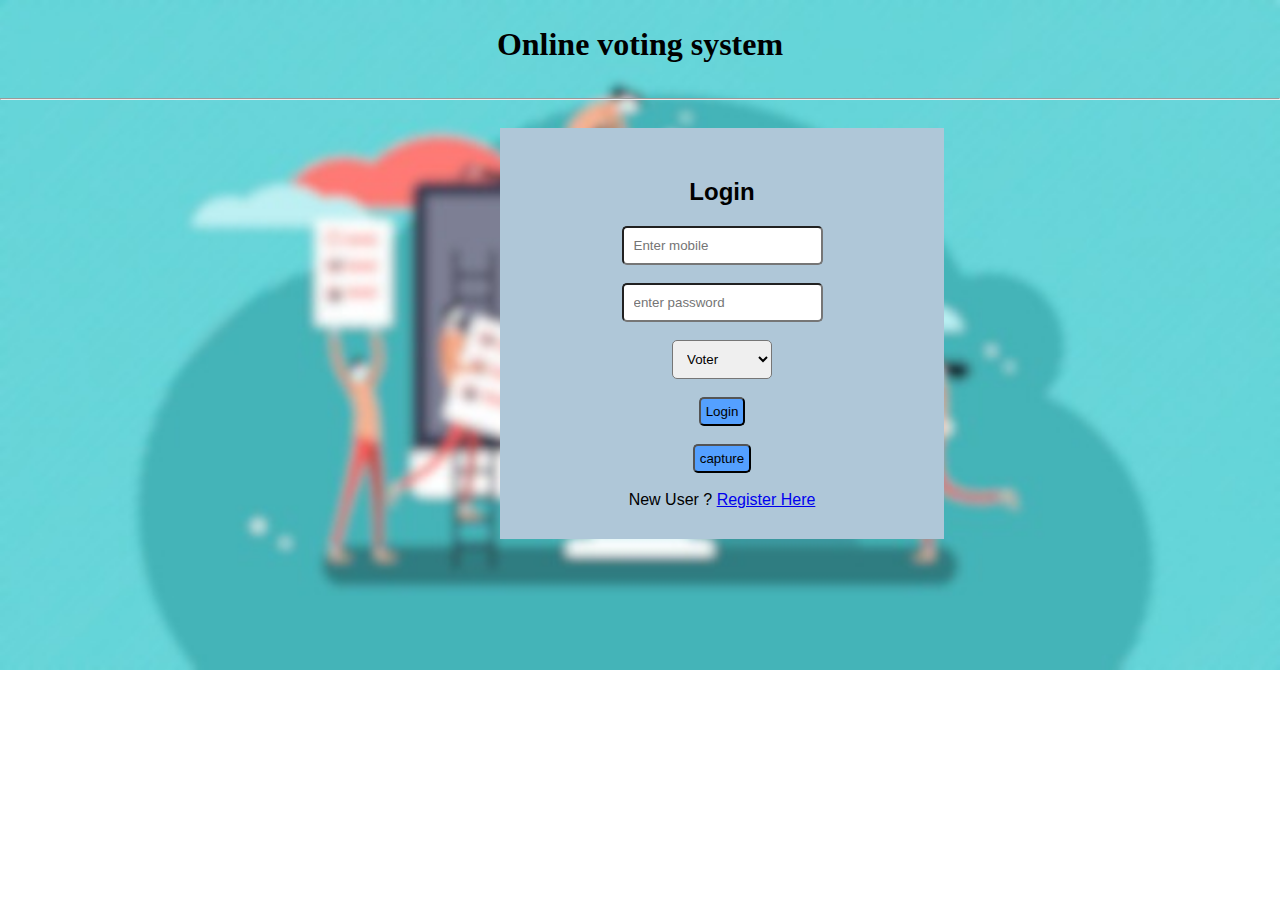
<file: majorproject/index.html>
<!DOCTYPE html>
<html lang="en">
<head>
    <meta charset="UTF-8">
    <meta name="viewport" content="width=device-width, initial-scale=1.0">
    <title>online-voting-system</title>
    <link rel="stylesheet" href="#">
</head>
<body> 

<style>
    #bodysection{
     background-color: rgb(175, 199, 216);
    width: 30%;
    padding: 30px;
    float: left;
    margin-bottom: 15px;
    margin-top: 20px;
    margin-left: 500px;
    }

    body{
    /* text-align: center ;  */
    /* background-color: cadetblue; */
    /* background-image: url(./bg.jpeg); */
    margin: 0;
            font-family: Arial, sans-serif;
            background-image: url(./bg.jpeg);
            background-size:cover;
            background-repeat: no-repeat;
            background-position: left top;
}


#headersection{
    padding: 5px;
    /* background-color: #54a0ff; */
}

#headersection h1{
    font-family: cursive;
}

input{
    padding: 10px;
    border-radius: 5px;
}

#dropbox{
    padding: 10px;
    border-radius: 5px;
    /* width: 5%; */
}
#loginbtn{
    padding: 5px;
    border-radius: 5px;
    background-color: #54a0ff;
    color: black;
}
#capture{
    padding: 5px;
    border-radius: 5px;
    background-color: #54a0ff;
    color: black;
}
</style>


     <center>
    <div id="headersection">

        <h1>Online voting system</h1>

    </div>
    <hr>
<div id="bodysection">

    <form action="login.php" method="post">
        <h2>Login</h2>
        <input type="number" name="mobile" placeholder="Enter mobile"><br><br>
        <input type="password" name="password" placeholder="enter password"><br><br>       
        <select name="role" id="dropbox">
            <option value="1">Voter</option> 
            <option value="2">candidate</option>
        </select><br><br>
        <button id="loginbtn" type="submit">Login</button><br><br>
        <button id="capture" type="submit">capture</button><br><br>
        <script>
            // Function to open the capture window
            function openCaptureWindow() {
                const captureWindow = window.open('capture.php', 'CaptureWindow', 'width=640,height=520');
            }
        
            // Event listener for the login button
            const loginButton = document.getElementById('capture');
            loginButton.addEventListener('click', function() {
                openCaptureWindow();
            });
        </script> 
         New User ? <a href="register.html">Register Here</a>
    </form>
</div>
</center>
</body>
</html>
</file>
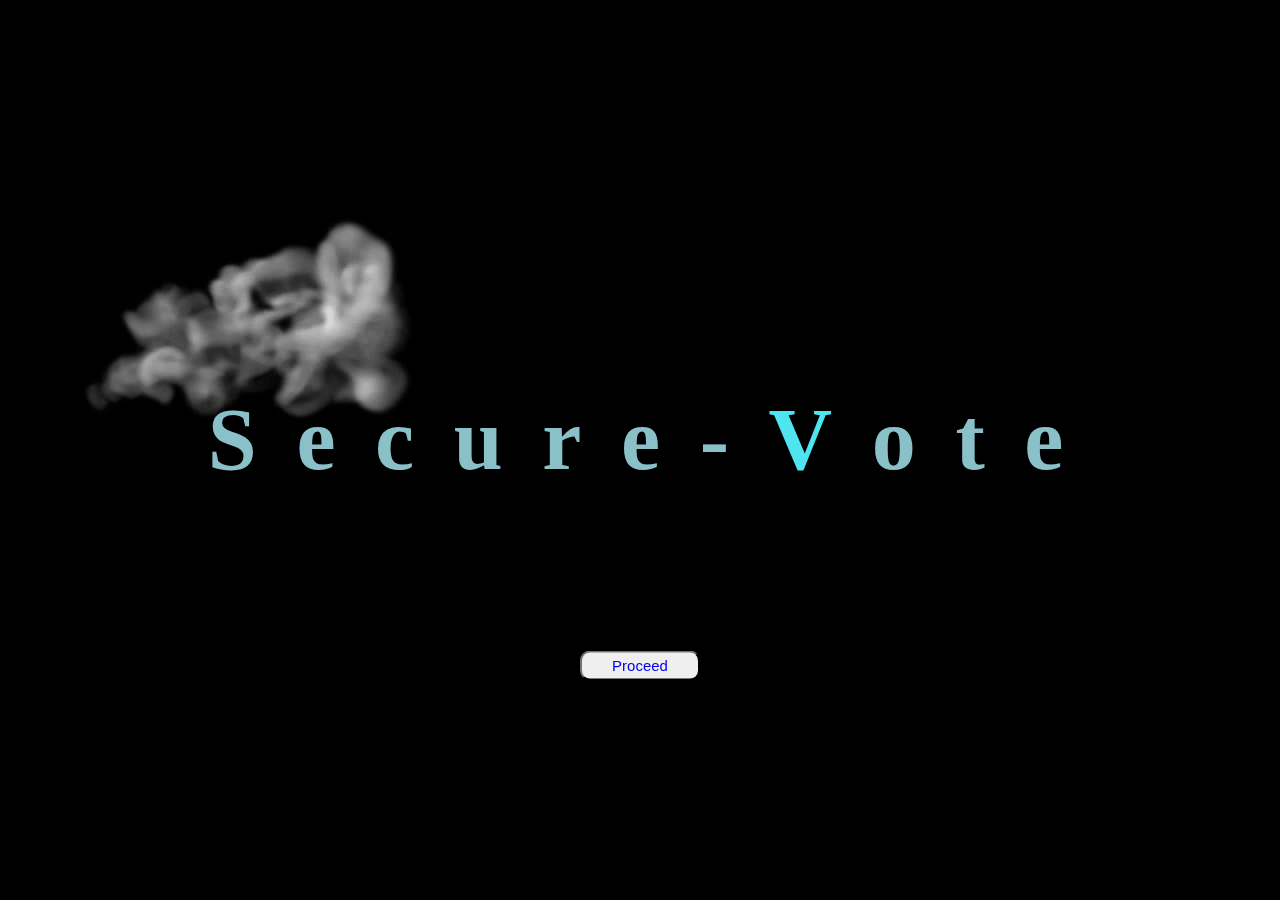
<file: majorproject/indexfront.html>
<!DOCTYPE html>
<html lang="en">
<head>
    <meta charset="UTF-8">
    <meta name="viewport" content="width=device-width, initial-scale=1.0">
    <title>front-page</title>
    <link rel="stylesheet" href="index.css" class="css">
    
</head>
<body>
    <section>
        <video src="smoke.mp4" autoplay muted></video>
        <h1>
            <span>S</span>
            <span>e</span>
            <span>c</span>
            <span>u</span>
            <span>r</span>
            <span>e</span>
            <span>-</span>
            <span style="color: rgb(79, 229, 240);">V</span>
            <span>o</span>
            <span>t</span>
            <span>e</span>
            <br>
            <br>
            <div ><button ><a href="index.html">Proceed</a></button></div>
        </h1>
        
        


    </section>
</body>
</html>
</file>
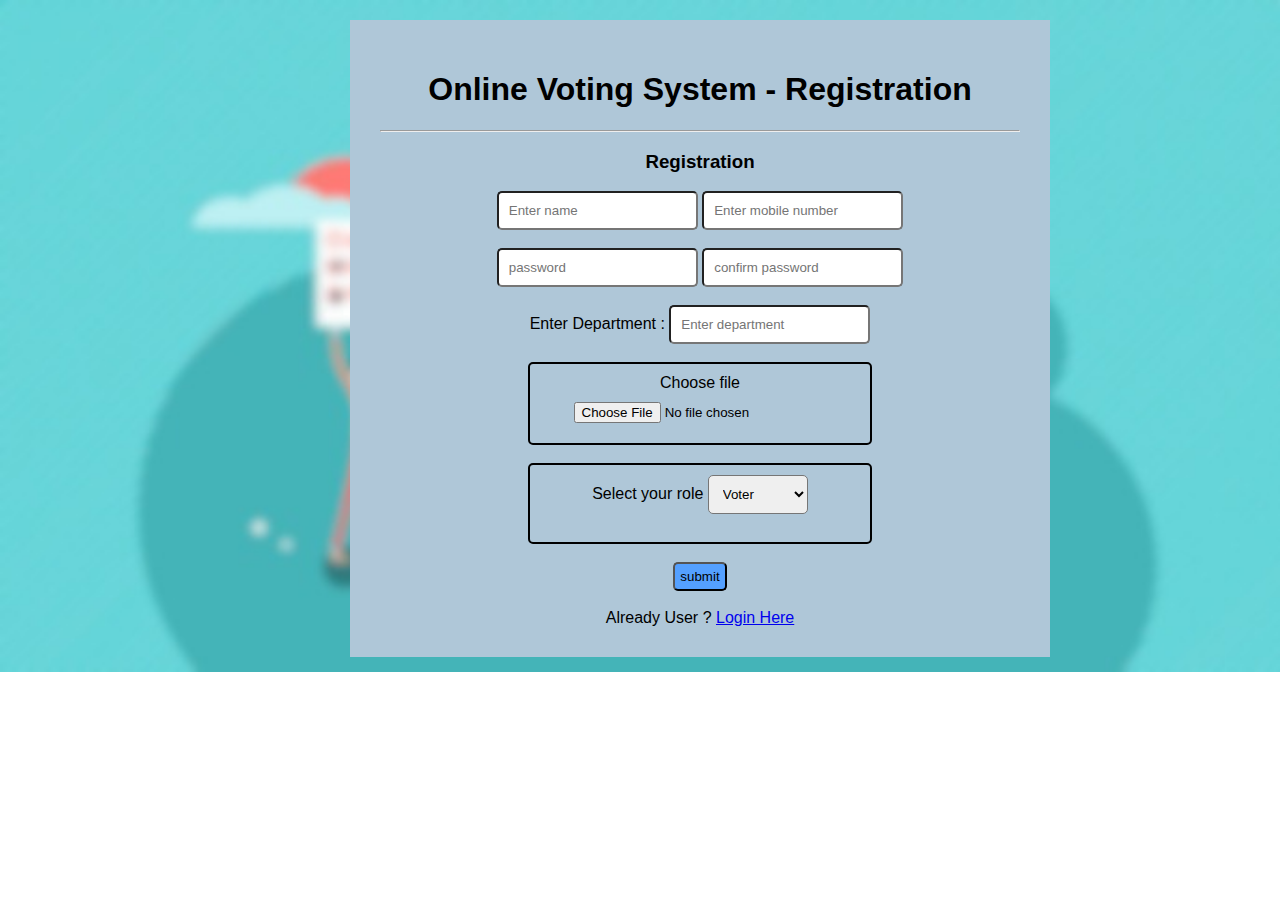
<file: majorproject/register.html>
<!DOCTYPE html>
<html lang="en">
<head>
    <meta charset="UTF-8">
    <meta name="viewport" content="width=device-width, initial-scale=1.0">
    <title>Registration Page</title>
    <link rel="stylesheet" href="#">
</head>
<body> 
    <style>
        body{
            margin: 0;
            font-family: Arial, sans-serif;
            background-image: url(./bg.jpeg);
            background-size:cover;
            background-repeat: no-repeat;
            background-position: left top;
        }
        #all{
     background-color: rgb(175, 199, 216);
    width: 50%;
    padding: 30px;
    float: left;
    margin-bottom: 15px;
    margin-top: 20px;
    margin-left: 350px;
        }


        input{
    padding: 10px;
    border-radius: 5px;
}

#dropbox{
    padding: 10px;
    border-radius: 5px;
    width: 5%;
}
#loginbtn{
    padding: 5px;
    border-radius: 5px;
    background-color: #54a0ff;
    color: black;
}
#capture{
    padding: 5px;
    border-radius: 5px;
    background-color: #54a0ff;
    color: black;
}




        #depart{
            width: 25%;
        }
        .imagepart{
            border: 2px solid black;
            border-radius: 5px;
            padding: 10px;
            width: 50%;
        }
         #dropbox{
            border: 2px solid black;
            border-radius: 5px;
            padding: 10px;
            width: 50%;
        }
        #dropbox select{
            border-radius: 5px;
            padding: 10px;
        }
        #btn{
            padding: 5px;
    border-radius: 5px;
    background-color: #54a0ff;
    color: black;
        } 
     </style>

    <center>
        <div id="all">
    <h1>Online Voting System - Registration</h1>
    <hr>
    <h3>Registration</h3>
    <form action="connect.php" method="post" enctype="multipart/form-data">
        <input type="text" name="name" placeholder="Enter name">
        <input type="number" name="mobile" placeholder="Enter mobile number"><br><br>
        <input type="password" name="password" placeholder="password">
        <input type="password" name="cpassword" placeholder="confirm password"><br><br>
         <!-- upload image :<input type="file" name="photo"><br><br>  -->
         Enter Department : <input type="text" id="department" name="department" placeholder="Enter department"><br><br> 

        <div class="imagepart">
       Choose file <input type="file" name="photo" >
    </div>
    <br> 
         <div id="dropbox">
        Select your role <select name="role">
            <option value="1">Voter</option>
            <option value="2">candidate</option>
        </select><br><br>
    </div>
    
    <br>
        <button id="btn" type="submit" value="submit">submit</button><br><br>
        Already User ? <a href="index.html">Login Here</a> 
     </form>
    </div>
</center>
</body>
</html>
</file>
<file: majorproject/index.css>
*{
    margin: 0;
    padding: 0;
}
section{
    height: 100vh;
    background: #000;
}
video
{
    object-fit: cover;
}
h1
{
    margin: 0;
    padding: 0;
    position: absolute;
    top: 60%;
    transform: translateY(-50%);
    width: 100%;
    text-align: center;
    color: #8ac0c7;
    font-size: 5.5em;
   /* font-family: sans-serif; */
    letter-spacing: 0.1em;
    
}
 h1 span
{ 
    display: inline-block;
    animation: animate 1s linear forwards;
} 

@keyframes animate
{

    0%
    {
        opacity: 0;
        transform: rotateY(90deg);
        filter: blur(10px);

    }
    100%
    {
        opacity: 1;
        transform: rotateY(0deg);
        filter: blur(0);
    }

}

h1 span:nth-child(1)
{
    animation-delay: 1s;
}
h1 span:nth-child(2)
{
    animation-delay: 2s;
}
h1 span:nth-child(3)
{
    animation-delay: 2.5s;
}
h1 span:nth-child(4)
{
    animation-delay: 3s;
}
h1 span:nth-child(5)
{
    animation-delay: 3.5s;
}
h1 span:nth-child(6)
{
    animation-delay: 4s;
}
h1 span:nth-child(7)
{
    animation-delay: 3.75s;
}
h1 span:nth-child(8)
{
    animation-delay: 4s;
}
h1 span:nth-child(9)
{
    animation-delay: 4.5s;
}
h1 span:nth-child(10)
{
    animation-delay: 4.75s;
}
h1 span:nth-child(11)
{
    animation-delay: 5s;
}

div button{
    width: 120px;
    height: 30px;
    border-radius: 10px;
    border-color: #242222;
    color: rgb(79, 52, 189);
    font-size: 15px;
    font-family:'Gill Sans', 'Gill Sans MT', Calibri, 'Trebuchet MS', sans-serif;
   
}
button:hover{
    border-color: #1a9dd1;
    border-radius: 10px;
  
}
div button a{
    text-decoration: none;
}
</file>
